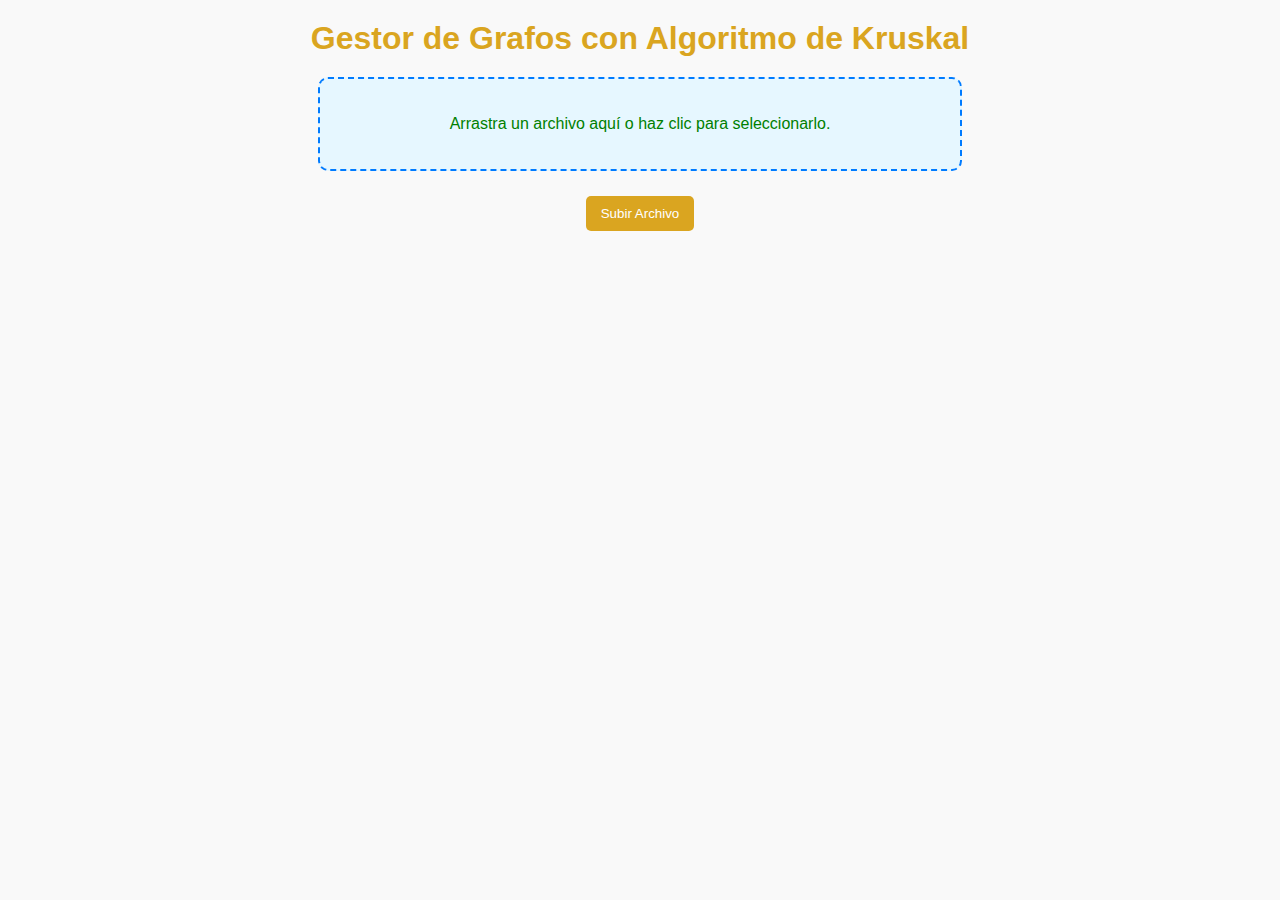
<file: index.html>
<!DOCTYPE HTML>
<html lang="SP">
<head>
    <meta charset="UTF-8">
    <meta name="viewport" content="width=device-width, initial-scale=1.0">
    <title>Gestor de Grafos</title>
    <link rel="stylesheet" href="styles.css">
    <link rel="icon" href="/static/grafo.png" type="image/x-icon">
</head>
<body>
    <h1>Gestor de Grafos con Algoritmo de Kruskal</h1>

    <div id="drag-drop-area">
        <p>Arrastra un archivo aquí o <span id="file-input-trigger" class="clickable">haz clic para seleccionarlo</span>.</p>
        <input type="file" id="file-input" accept=".csv, .xlsx" hidden>
    </div>

    <form id="upload-form">
        <button type="button" id="upload-button">Subir Archivo</button>
    </form>

    <div id="results" style="display: none;">
        <h2>Resultados</h2>
        <p id="peso_total"></p>
        <div class="graficos-container">
            <div class="grafico-box">
                <h3>Grafo Completo</h3>
                <div class="image-container">
                    <img id="grafo_completo" src="static/graphs/grafo_completo.png" alt="Grafo Completo">
                </div>
            </div>
            <div class="grafico-box">
                <h3>Árbol MST</h3>
                <div class="image-container">
                    <img id="grafo_mst" src="static/graphs/grafo_mst.png" alt="Árbol MST">
                </div>
            </div>
        </div>
    </div>

    <div id="error-message" style="display:none; color: red;">
        Por favor selecciona un archivo válido antes de subirlo.
    </div>

    <script src="script.js"></script>
</body>
</html>
</file>
<file: styles.css>
body {
    font-family: Arial, sans-serif;
    margin: 0;
    padding: 0;
    text-align: center;
    background-color: #f9f9f9;
}

h1, h2, h3 {
    margin: 20px 0;
    color: goldenrod;
}

p {
    color: green;
}

#drag-drop-area {
    border: 2px dashed #007bff;
    padding: 20px;
    margin: 20px auto;
    max-width: 600px;
    border-radius: 10px;
    background-color: #e6f7ff;
    color: #007bff;
}

#file-message {
    margin: 0;
    font-size: 16px;
}

button {
    margin: 5px;
    padding: 10px 15px;
    border: none;
    border-radius: 5px;
    background-color: goldenrod;
    color: white;
    cursor: pointer;
}

button:hover {
    background-color: silver;
}

#progress-container {
    margin: 20px auto;
    text-align: center;
}

#error-message {
    color: red;
    margin-top: 10px;
}

.graficos-container {
    display: flex;
    justify-content: space-between; /* Asegura el espacio entre imágenes */
    align-items: flex-start;
    gap: 20px; /* Espaciado entre elementos */
    flex-wrap: wrap;
    margin-top: 20px;
    max-width: 1200px; /* Limita el ancho total */
    margin: 0 auto; /* Centra la galería */
}

.grafico-box {
    display: flex;
    flex-direction: column;
    align-items: center;
    flex: 1 1 45%; /* Asegura que ocupen 45% del contenedor */
    background: white;
    border: 1px solid #ddd;
    padding: 10px;
    box-shadow: 0 4px 6px rgba(0, 0, 0, 0.1);
    border-radius: 10px;
    max-width: 600px; /* Asegura un ancho máximo */
}

.grafico-box img {
    width: 100%;
    max-width: 100%; /* Asegura que no sobrepasen el contenedor */
    height: auto;
    margin: 10px 0;
}

.control-menu {
    display: flex;
    justify-content: center;
    gap: 5px;
    margin-top: 10px;
}

.image-container {
    position: relative;
    overflow: hidden;
    width: 100%;
    height: 400px;
    border: 1px solid #ccc;
    margin-top: 10px;
}

.image-container img {
    transition: transform 0.2s ease;
    transform-origin: center;
    cursor: grab;
}

.zoom-button {
    margin: 5px;
    padding: 5px 10px;
    border: none;
    background-color: goldenrod;
    color: white;
    cursor: pointer;
    border-radius: 5px;
}

.zoom-button:hover {
    background-color: silver;
}
</file>
